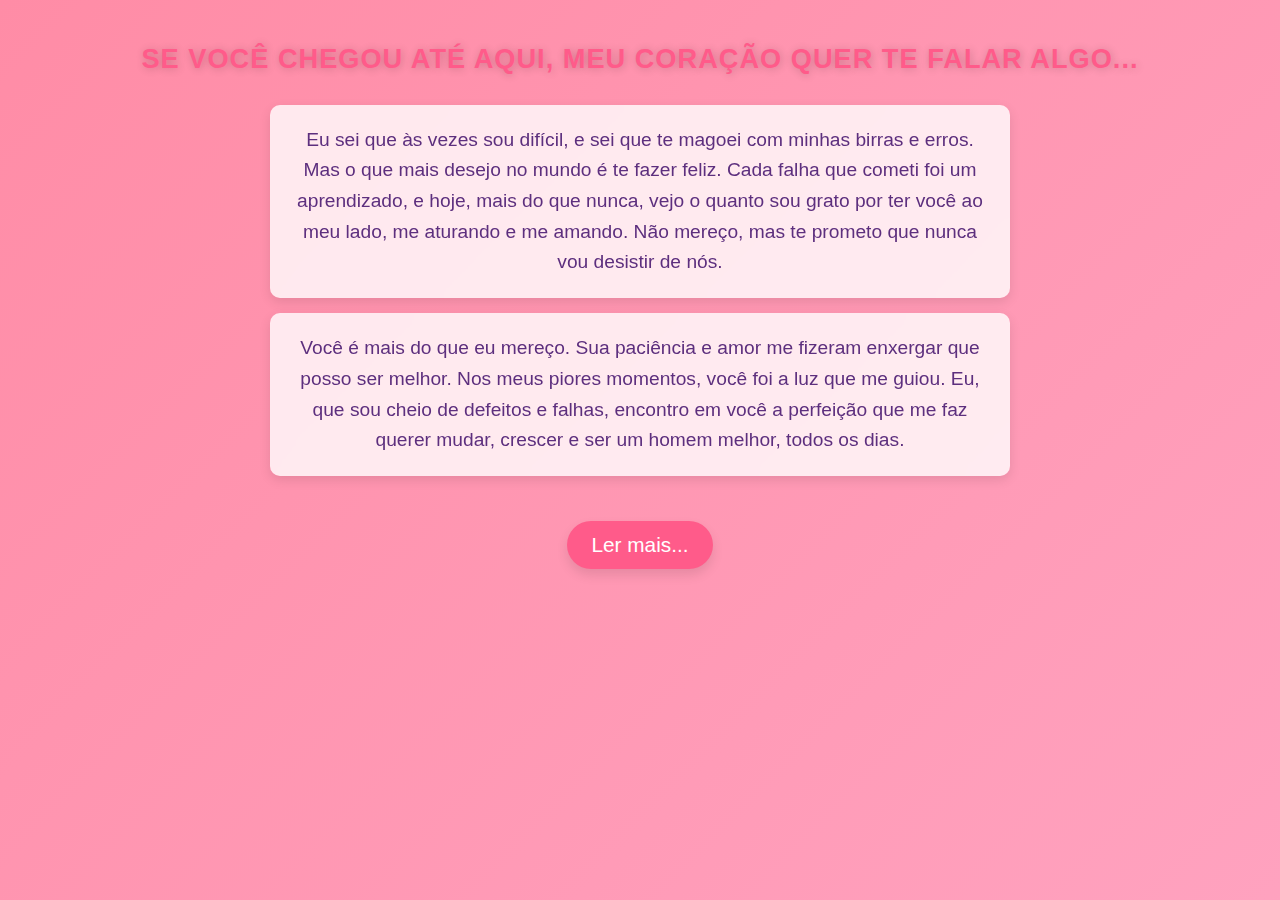
<file: sim.html>
<!DOCTYPE html>
<html lang="pt-br">
<head>
    <meta charset="UTF-8">
    <meta name="viewport" content="width=device-width, initial-scale=1.0">
    <title>AMOR DA MINHA VIDA - Página 1</title>
    <link rel="stylesheet" href="sim.css">
</head>
<body>
    <div class="container">
        <h2>Se você chegou até aqui, meu coração quer te falar algo...</h2>
        
        <div class="mensagem" id="mensagem1">
            <p>Eu sei que às vezes sou difícil, e sei que te magoei com minhas birras e erros. Mas o que mais desejo no mundo é te fazer feliz. Cada falha que cometi foi um aprendizado, e hoje, mais do que nunca, vejo o quanto sou grato por ter você ao meu lado, me aturando e me amando. Não mereço, mas te prometo que nunca vou desistir de nós.</p>
        </div>

        <div class="mensagem" id="mensagem2">
            <p>Você é mais do que eu mereço. Sua paciência e amor me fizeram enxergar que posso ser melhor. Nos meus piores momentos, você foi a luz que me guiou. Eu, que sou cheio de defeitos e falhas, encontro em você a perfeição que me faz querer mudar, crescer e ser um homem melhor, todos os dias.</p>
        </div>

        <a href="sim2.html">
            <button class="btn">Ler mais...</button>
        </a>
    </div>
</body>
</html>
</file>
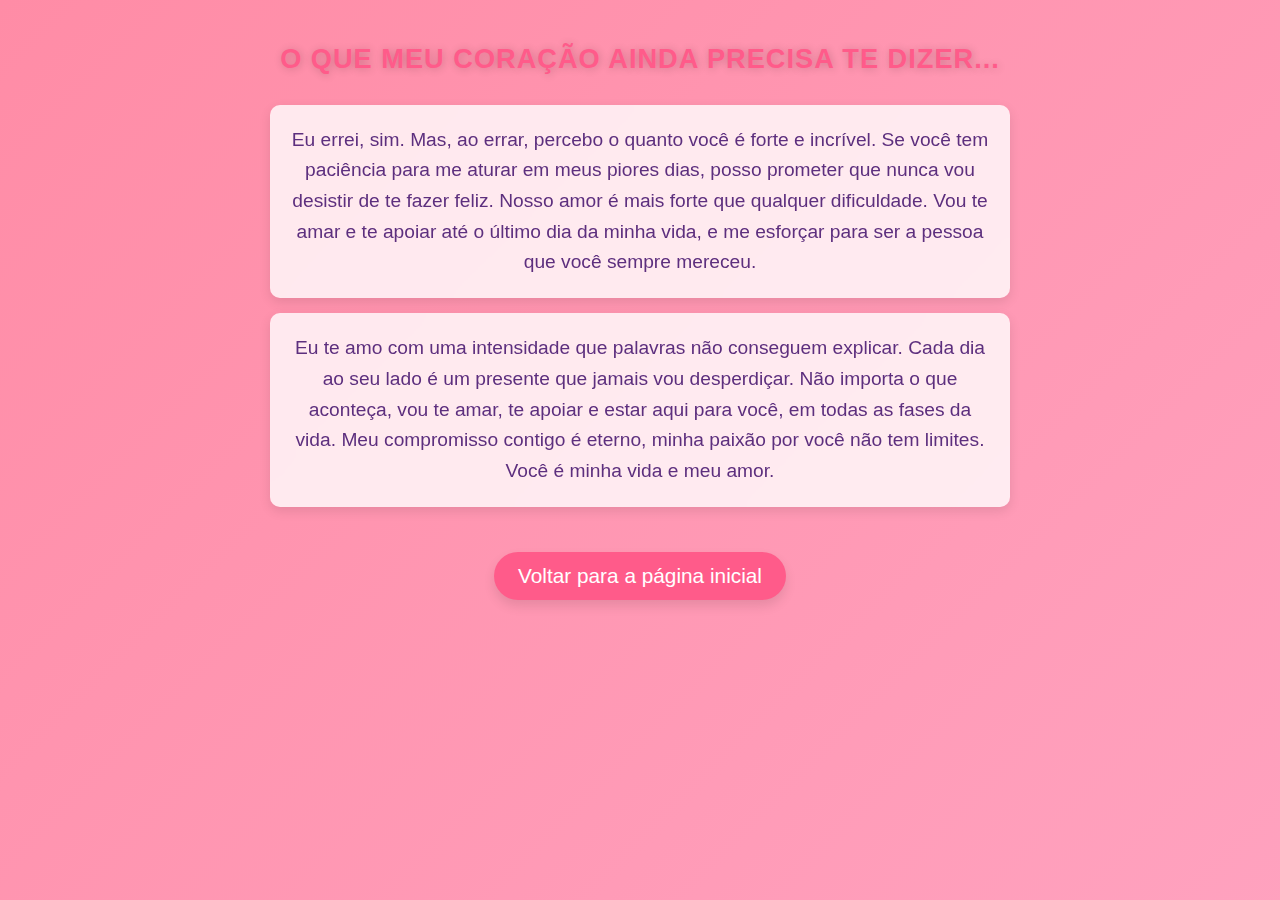
<file: sim2.html>
<!DOCTYPE html>
<html lang="pt-br">
<head>
    <meta charset="UTF-8">
    <meta name="viewport" content="width=device-width, initial-scale=1.0">
    <title>AMOR DA MINHA VIDA - Página 2</title>
    <link rel="stylesheet" href="sim2.css">
</head>
<body>
    <div class="container">
        <h2>O que meu coração ainda precisa te dizer...</h2>

        <div class="mensagem" id="mensagem3">
            <p>Eu errei, sim. Mas, ao errar, percebo o quanto você é forte e incrível. Se você tem paciência para me aturar em meus piores dias, posso prometer que nunca vou desistir de te fazer feliz. Nosso amor é mais forte que qualquer dificuldade. Vou te amar e te apoiar até o último dia da minha vida, e me esforçar para ser a pessoa que você sempre mereceu.</p>
        </div>

        <div class="mensagem" id="mensagem4">
            <p>Eu te amo com uma intensidade que palavras não conseguem explicar. Cada dia ao seu lado é um presente que jamais vou desperdiçar. Não importa o que aconteça, vou te amar, te apoiar e estar aqui para você, em todas as fases da vida. Meu compromisso contigo é eterno, minha paixão por você não tem limites. Você é minha vida e meu amor.</p>
        </div>

        <a href="index.html">
            <button class="btn">Voltar para a página inicial</button>
        </a>
    </div>
</body>
</html>
</file>
<file: sim.css>
/* CSS Geral Página 1 */
body {
    font-family: 'Poppins', sans-serif;
    margin: 0;
    padding: 0;
    text-align: center;
    background-color: #fff5f8;
    color: #5d2f7e; /* Roxo suave */
    background-image: linear-gradient(135deg, #ff8ca6, #ffb2d1); /* Fundo suave em tons de rosa */
    background-size: 200% 200%;
    animation: gradientAnimation 8s ease infinite;
}

.container {
    width: 90%;
    margin: 0 auto;
    padding: 20px;
}

/* Animação suave de gradiente no fundo */
@keyframes gradientAnimation {
    0% {
        background-position: 0% 50%;
    }
    50% {
        background-position: 100% 50%;
    }
    100% {
        background-position: 0% 50%;
    }
}

/* Estilo do H2 */
h2 {
    font-size: 1.7em;
    color: #ff5b8a; /* Rosa suave */
    margin-bottom: 30px;
    text-transform: uppercase;
    letter-spacing: 1px;
    text-shadow: 1px 1px 8px rgba(0, 0, 0, 0.2); /* Sombra suave no texto */
    animation: fadeInText 1.5s ease-out;
}

/* Efeito de animação no H2 */
@keyframes fadeInText {
    0% {
        opacity: 0;
        transform: translateY(-20px);
    }
    100% {
        opacity: 1;
        transform: translateY(0);
    }
}

/* Estilo das Mensagens */
.mensagem p {
    font-size: 1.2em;
    line-height: 1.6;
    margin: 15px auto;
    max-width: 700px;
    font-weight: 300;
    color: #5d2f7e; /* Mesma cor do texto para garantir harmonia */
    background-color: rgba(255, 255, 255, 0.8); /* Fundo claro para as mensagens */
    padding: 20px;
    border-radius: 10px;
    box-shadow: 0 4px 12px rgba(0, 0, 0, 0.1);
    animation: fadeIn 1.5s ease-out forwards;
    backdrop-filter: blur(10px); /* Efeito de desfoque no fundo */
}

/* Efeito de fade nas mensagens */
@keyframes fadeIn {
    0% {
        opacity: 0;
        transform: translateY(20px);
    }
    100% {
        opacity: 1;
        transform: translateY(0);
    }
}

/* Estilo do Botão */
.btn {
    padding: 12px 24px;
    background-color: #ff5b8a;
    color: white;
    border: none;
    border-radius: 30px;
    font-size: 1.3em;
    cursor: pointer;
    margin-top: 30px;
    text-decoration: none;
    box-shadow: 0 6px 12px rgba(0, 0, 0, 0.1);
    transition: all 0.3s ease;
}

.btn:hover {
    background-color: #e14f75;
    transform: scale(1.05);
    box-shadow: 0 10px 18px rgba(0, 0, 0, 0.2);
}

/* Ajustes para telas pequenas (celulares) */
@media (max-width: 600px) {
    h2 {
        font-size: 1.4em;
    }

    .mensagem p {
        font-size: 1em;
        padding: 15px;
    }

    .btn {
        font-size: 1.1em;
        padding: 10px 18px;
    }
}
</file>
<file: sim2.css>
/* CSS Geral Página 2 */
body {
    font-family: 'Poppins', sans-serif;
    margin: 0;
    padding: 0;
    text-align: center;
    background-color: #fff5f8;
    color: #5d2f7e; /* Roxo suave */
    background-image: linear-gradient(135deg, #ff8ca6, #ffb2d1); /* Fundo suave em tons de rosa */
    background-size: 200% 200%;
    animation: gradientAnimation 8s ease infinite;
}

.container {
    width: 90%;
    margin: 0 auto;
    padding: 20px;
}

/* Animação suave de gradiente no fundo */
@keyframes gradientAnimation {
    0% {
        background-position: 0% 50%;
    }
    50% {
        background-position: 100% 50%;
    }
    100% {
        background-position: 0% 50%;
    }
}

/* Estilo do H2 */
h2 {
    font-size: 1.7em;
    color: #ff5b8a; /* Rosa suave */
    margin-bottom: 30px;
    text-transform: uppercase;
    letter-spacing: 1px;
    text-shadow: 1px 1px 8px rgba(0, 0, 0, 0.2); /* Sombra suave no texto */
    animation: fadeInText 1.5s ease-out;
}

/* Efeito de animação no H2 */
@keyframes fadeInText {
    0% {
        opacity: 0;
        transform: translateY(-20px);
    }
    100% {
        opacity: 1;
        transform: translateY(0);
    }
}

/* Estilo das Mensagens */
.mensagem p {
    font-size: 1.2em;
    line-height: 1.6;
    margin: 15px auto;
    max-width: 700px;
    font-weight: 300;
    color: #5d2f7e; /* Mesma cor do texto para garantir harmonia */
    background-color: rgba(255, 255, 255, 0.8); /* Fundo claro para as mensagens */
    padding: 20px;
    border-radius: 10px;
    box-shadow: 0 4px 12px rgba(0, 0, 0, 0.1);
    animation: fadeIn 1.5s ease-out forwards;
    backdrop-filter: blur(10px); /* Efeito de desfoque no fundo */
}

/* Efeito de fade nas mensagens */
@keyframes fadeIn {
    0% {
        opacity: 0;
        transform: translateY(20px);
    }
    100% {
        opacity: 1;
        transform: translateY(0);
    }
}

/* Estilo do Botão */
.btn {
    padding: 12px 24px;
    background-color: #ff5b8a;
    color: white;
    border: none;
    border-radius: 30px;
    font-size: 1.3em;
    cursor: pointer;
    margin-top: 30px;
    text-decoration: none;
    box-shadow: 0 6px 12px rgba(0, 0, 0, 0.1);
    transition: all 0.3s ease;
}

.btn:hover {
    background-color: #e14f75;
    transform: scale(1.05);
    box-shadow: 0 10px 18px rgba(0, 0, 0, 0.2);
}

/* Ajustes para telas pequenas (celulares) */
@media (max-width: 600px) {
    h2 {
        font-size: 1.4em;
    }

    .mensagem p {
        font-size: 1em;
        padding: 15px;
    }

    .btn {
        font-size: 1.1em;
        padding: 10px 18px;
    }
}
</file>
